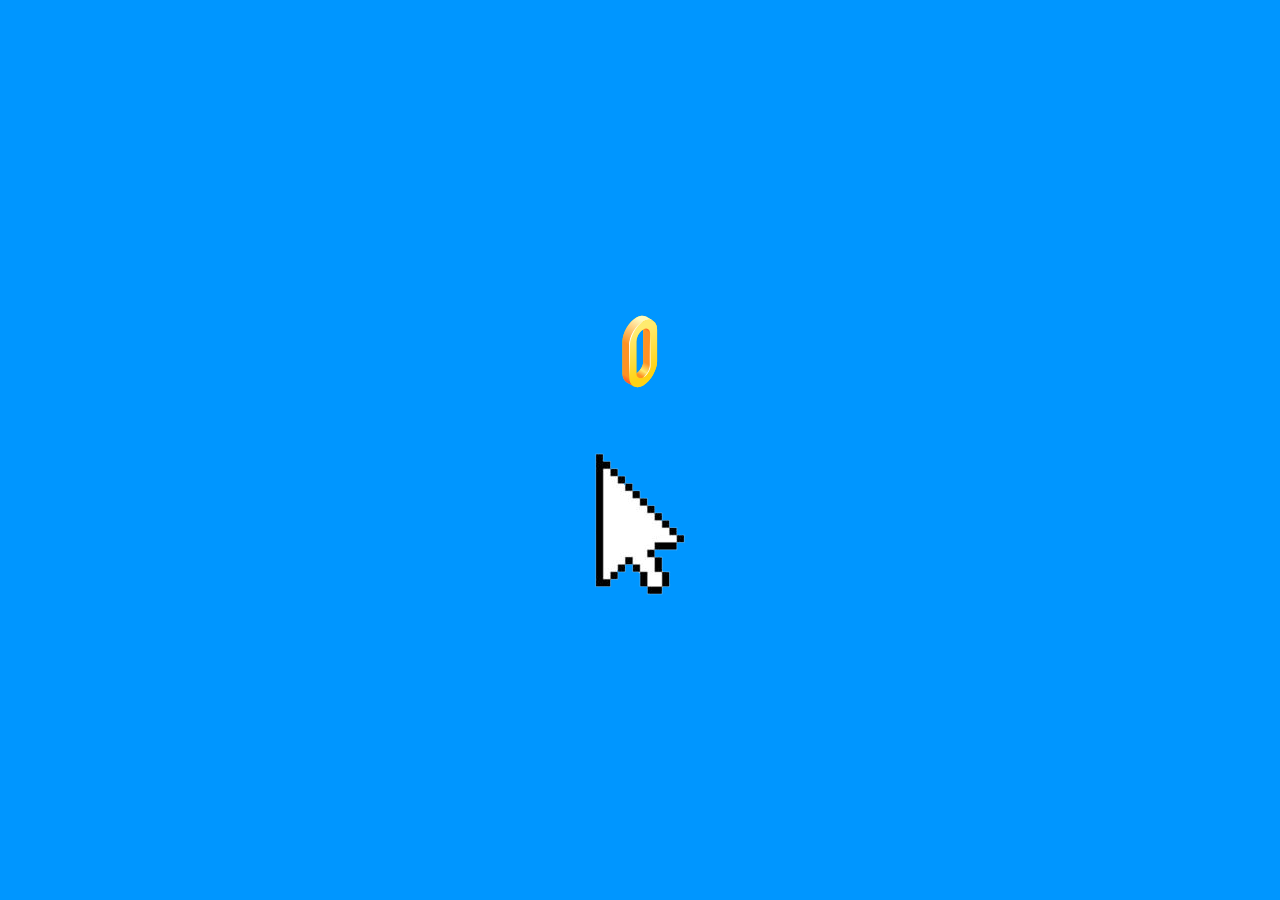
<file: mostPointlessGameEver/index.html>
<!DOCTYPE html>
<html lang="en">
<head>
    <meta charset="UTF-8">
    <meta http-equiv="X-UA-Compatible" content="IE=edge">
    <meta name="viewport" content="width=device-width, initial-scale=1.0">
    <title>Most pointless Games ever</title>
    <link rel="stylesheet" href="./main.css">
    <link rel="stylesheet"href="https://fonts.googleapis.com/css?family=Nabla">
    <link rel="stylesheet" href="https://fonts.googleapis.com/icon?family=Material+Icons">
    <link rel="shortcut icon" href="./cursor.png" type="image/png">
</head>
<body>

    
   
    

     <div class="clicky">
        <p id="text"></p>
        <button onclick="numbers()"><img src="./cursor.png" alt=""></button>
    </div>
    
     <script src="./main.js"></script>

</body>
</html>
</file>
<file: mostPointlessGameEver/main.css>
* {
    margin: 0;
    background-color: #0096FF;
    
}


.clicky #text {
    padding: 10px;
    font-size: 80px;
    font-family: Nabla;
}

button {
    cursor: pointer;
    border: none;
}

button:active {
    transform: scale(.94);
}

.clicky {
    width: 100%;
    height: 100vh;
    position: absolute;
    text-align: center;
    flex-direction: column;
    display: flex;
    justify-content: center;
    align-items: center;
}
</file>
